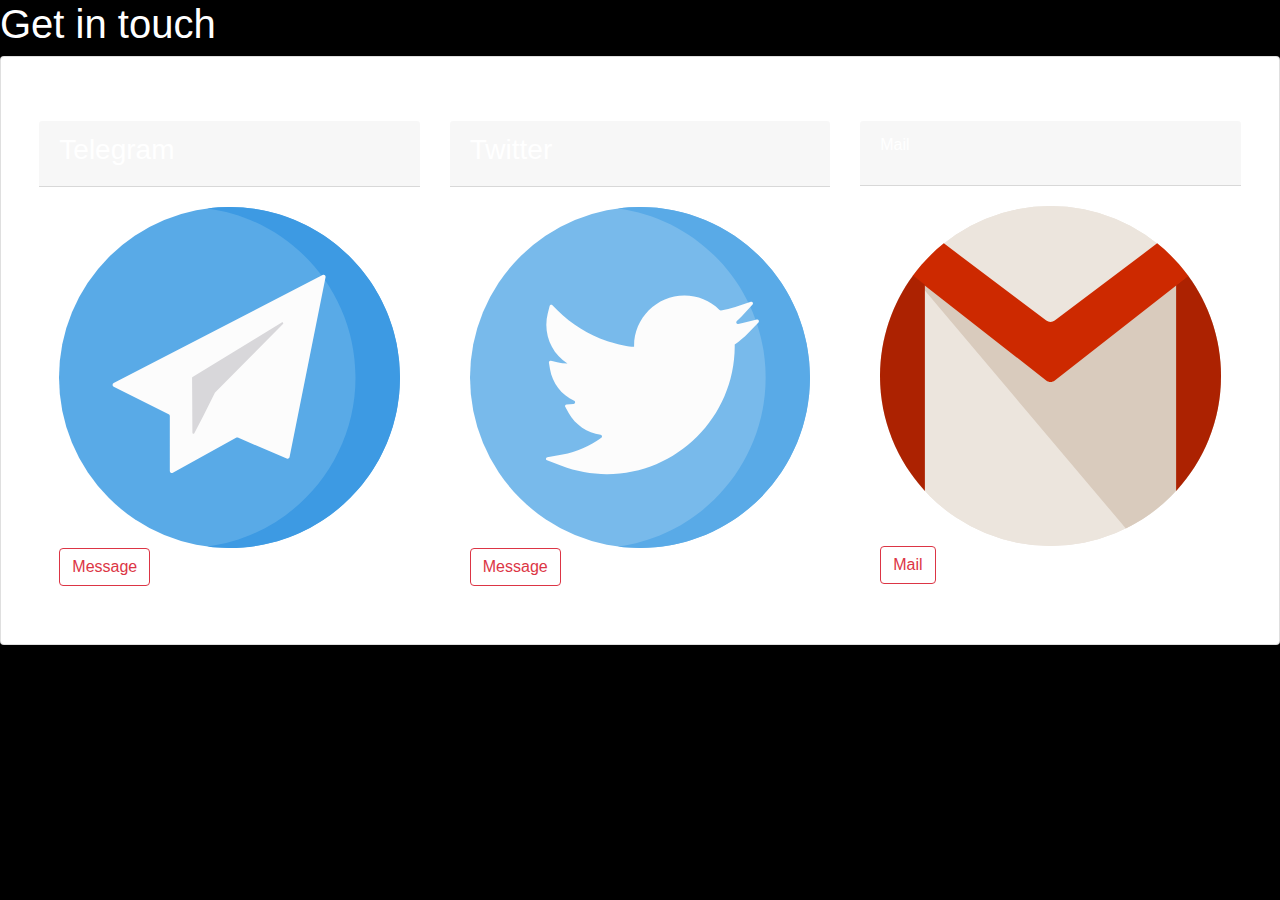
<file: contact.html>
<!DOCTYPE html>
<html lang="en" dir="ltr">
  <head>
    <meta charset="utf-8">
    <title>Contact</title>
    <!-- css sync -->
    <link rel="stylesheet" href="css/styles.css">
    <!-- bootstrap 4 implementation -->
    <link rel="stylesheet" href="https://maxcdn.bootstrapcdn.com/bootstrap/4.0.0/css/bootstrap.min.css" integrity="sha384-Gn5384xqQ1aoWXA+058RXPxPg6fy4IWvTNh0E263XmFcJlSAwiGgFAW/dAiS6JXm" crossorigin="anonymous">
  </head>
  <body class="contact-body">
    <h1 class="contact-touch">Get in touch</h1>
    <div class="card">
    <div class="row">

      <div class="col col-lg-4 col-md-6 col-sm-12">

          <div class="card-header">
            <h3>Telegram</h3>
          </div>
          <div class="card-body">
            <img class="contact-logo" src="images/telegram.svg" alt="Telegram logo"><br>
            <a type="button" class="btn btn-outline-danger" href="#">Message</a>
          </div>
      </div>

      <div class="col col-lg-4 col-md-6 col-sm-12">
        <div class="card-header">
          <h3>Twitter</h3>
        </div>
          <div class="card-body">
            <img class="contact-logo" src="images/twitter.svg" alt="Twitter logo"><br>
            <a type="button" class="btn btn-outline-danger" href="#">Message</a>
          </div>
      </div>

      <div class="col col-lg-4 col-md-12">
        <div class="card-header">
          <p>Mail</p>
          </div>
          <div class="card-body">
            <img class="contact-logo" src="images/gmail.svg" alt="Gmail logo"><br>
            <a  type="button" class="btn btn-outline-danger"  href="#">Mail</a>
          </div>

      </div>




      </div>

      </div>
    </div>
  </body>
</html>
</file>
<file: css/styles.css>
body {
  background-color: #000 !important;
  color: #fff !important;
  overflow-x: hidden;
}

html {
  scroll-behavior: smooth;
}

.notification {
  background-color: #eb0029;
  /* padding: 5px 0px; */
  padding: 5px;
  text-align: center;
  display: flex;
  justify-content: space-around;
  align-items: center;
  align-self: center;
}

.notification p {
  margin-top: 10px;

  color: #fff;
  text-decoration: none;
  
  /* font-weight: 600; */
}

.visit-btn {
  color: #fff;
  cursor: pointer;
  /* border-width: 1px; */
  border-style: solid;
  padding: 0px 30px;
  /* margin-top: 10px; */
  background-color: #000;
  border-radius: 5px;
  border-color: #000;
  font-size: 15px;
}

.visit-btn:hover {
  background-color: rgb(255, 255, 255);
  transition: all 0.3s ease-in-out;
  text-decoration: none;
}

/* custom scroll bar */

::-webkit-scrollbar {
  width: 10px;
}

::-webkit-scrollbar-track {
  box-shadow: inset 0 0 black;
  /* box-radius: 10px; */
}

::-webkit-scrollbar-thumb {
  background: #eb0029;
  border-radius: 8px;
}

::-webkit-scrollbar-thumb:hover {
  background: #fff;
}

/* #primary {
  margin-right: 4%;
  position: relative;
  background-color: #fff;
} */

#about-section {
  text-align: center;
}

.home-button {
  position: fixed;
  padding: 3% 0 0 93%;
}

.home-button:hover {
  background-image: url("images/user.png");
  /* display: block; */
}

.top_line {
  background-color: #eb0029;
  padding: 0.1rem;
  position: fixed;
  width: 100%;
}
.primary-left {
  text-align: center;
  margin: 13% 0 8% 0;
}
.primary-right {
  text-align: center;
  margin: 13% 0 8% 0;
}

.row {
  padding: 2% 5% 5%;
  /* background-color: #fff; */
}
.quote {
  /* width: 80%; */
  font-family: "Cookie";
  font-size: 3.2rem;
  line-height: 1.5;
}

.primary-line-img {
  text-align: center;
  opacity: 70%;
}
.primary-border {
  padding-top: 7%;
  text-align: center;
}

.first-greetings {
  font-size: 4rem;
  font-family: "Cookie";
}

.p_buttons {
  /* position: relative; */
  transition: 5s;
}

.p_buttons:hover {
  /* transform: scale(1.2); */
  border-radius: 10px;
  box-shadow: 0px 2px 30px 5px #ca8a8b;
}
.all_buttons {
  padding-top: 1.1rem;
}

.dragon {
  width: 60%;
  transition: 0.3s;
}

.dragon:hover {
  transform: scale(1.2);
}

/* about section css */

.user_image {
  image-rendering: auto;
  image-resolution: 80dpi;
  border-radius: 50%;
  height: 250px;
  border-width: 5px;
  border-style: outset;
  border-left-color: #eb0029;
  border-top-color: #eb0029;
  border-right-color: #fff;
  border-bottom-color: #fff;
  transition: 0.3s;
}
.user_image:hover {
  /* border-left-color: #ff005c;
  border-top-color: #ff005c;
  border-bottom-color: #f0c929;
  border-right-color: #f0c929; */
  /* transform: scale(1.1); */
  box-shadow: 5px 5px 40px 5px #fb3640;
}

.about_subhead {
  font-size: 3.7rem;
  padding: 4% 0;
  font-family: "Josefin Sans";
}

.about-short {
  margin: 0% 10% 3%;
  font-size: 1.5rem;
  font-family: "Jost";
}

.about-text {
  font-size: 1.5rem;
  text-align: center;
  padding: 0% 10% 8%;
  line-height: 2;
  font-family: Jost, sans-serif;
}

/* Skills section css ahead */

#skills {
}

.skills_subhead {
  padding: 4%;
  font-size: 3.7rem;
  text-align: center;
  font-family: "Josefin Sans";
}

.pro {
  color: #fb3640;
}

.sub-headings {
  font-size: 2.7rem;
  padding: 3% 0 5% 7%;
  font-family: "Questrial";
}

/* c++ Section */

.blocks {
  text-align: center;
  padding-left: 30%;
  padding-bottom: 5%;
}

.head {
  font-size: 2.7rem;
  text-align: left;
  height: 10px;
}

.left_logo {
  width: 17%;
  float: left;
  padding-right: 1.2rem;
}
.c_paragraph {
  font-size: 1.3rem;
  text-align: left;
  width: 70%;
  line-height: 2;
  font-family: Jost, sans-serif;
}

/* python section */

.right_logo {
  float: right;
  width: 165px;
  margin-right: 27%;
  padding-top: 3%;
}

.p_paragraph {
  font-size: 1.3em;
  text-align: left;
  width: 60%;
  line-height: 2;
  font-family: Jost, sans-serif;
}

/* Web development section */

.h_paragraph {
  font-size: 1.3em;
  text-align: left;
  width: 70%;
  line-height: 2;
  font-family: Jost, sans-serif;
}

/* Operating System section */

#os-section {
  /* background-color: #000;
  color: #fff; */
}

.sub-heading {
  padding: 5% 0 0% 7%;
  font-size: 3rem;
}

.row {
  padding: 5% 3% 3%;
}

.os-paragraph {
  font-size: 1.3em;
  text-align: left;
  width: 70%;
  margin-left: 20%;
  font-family: Jost, sans-serif;
  padding-bottom: 13%;
}

/* contact section */

.contact-div {
  border-top-left-radius: 1.5rem;
  border-top-right-radius: 1.5rem;
  background-color: #eb0029;
  padding: 7% 0;
  text-align: center;
}

.bottom_touch {
  font-size: 1.5rem;
  padding-bottom: 1%;
}

.mail {
  font-size: 1rem;
}

.proud {
  font-size: 2.5rem;
  font-family: "Cookie";
}

.under-dev {
  color: #f3bda1;
  font-size: 1rem;
}

.dotted-line {
  border-style: none;
  border-top: groove;
  border-width: 7px;
  border-color: grey;
  width: 30%;
  padding: 3% 0;
  transition-duration: 0.2s;
}

.dotted-line:hover {
  transform: scale(1.1);
}

/* Hobbies Section */

.hobb_subhead {
  padding: 4% 0 4% 0;
  text-align: center;
  font-size: 3.7rem;
  font-family: "Josefin Sans";
}

.photography {
  padding: 3% 0 0 7%;
  font-size: 2.7rem;
  font-family: "QUestrial";
}

.snaps-overload {
  padding-top: 4%;
  text-align: center;
}

.snaps {
  image-rendering: auto;
  image-resolution: 100dpi;
  transition: 1s;
  width: 93%;
  transition-duration: 0.3s;
  filter: grayscale(100%) opacity(97%);
  /* filter: opacity(70%); */
  border-style: groove;
  border-radius: 1rem;
  border-color: #eb0029;
  border-width: 4px;
  /* position: relative; */
  /* display: block; */
}

.snaps:hover {
  transform: scale(1.1);
  filter: drop-shadow(5px 3px 18px #fb3640) grayscale(0) opacity(100%);
  /* filter: opacity(100%); */
}

.picture-discription {
  padding-top: 1.5rem;
  transition: 1s;
  transition-duration: 0.7s;
  font-size: 1.4rem;
  font-family: "Oregano";
}

.picture-discription:hover {
  transform: scale(1.2);
}

/* .floating-text {
  opacity: 0;
        font-size: 40px;
        position: absolute;
        top: 0;
        left: 0;
        color: #1c87c9;
        background-color: rgba(200, 200, 200, 0.5);
        width: 300px;
        height: 300px;
        -webkit-transition: all 400ms ease-out;
        -moz-transition: all 400ms ease-out;
        -o-transition: all 400ms ease-out;
        -ms-transition: all 400ms ease-out;
        transition: all 400ms ease-out;
        text-align: center;

} */

.photography-quote {
  text-align: center;
  font-size: 3rem;
  font-family: "Cookie";
  padding: 7% 3% 5%;
}

.photography-journey {
  font-size: 2.7rem;
  text-align: center;
  padding-bottom: 1rem;
}

.photography-para {
  font-size: 1.5rem;
  line-height: 1.7;
  font-family: "Jost";
  padding-top: 3%;
}

.photography-row {
  border-style: outset;
  border-width: thin;
  border-color: #fb3640;
}

.camera {
  width: 60%;
  padding-bottom: 3%;
}

.photo-span {
  padding: 10% 0 2% 3%;
}

.head-photos {
  text-align: center;
  font-size: 3.4rem;
  padding: 5% 0 0 0;
  font-family: "Josefin Sans";
}
.getintouch {
  font-family: "Josefin Sans";
  font-size: 1.4rem;
}

/* Mobile version optimization */

@media (max-width: 1028px) {
  .blocks .left_logo {
    width: 28%;
    padding: 3% 0 0 1%;
  }
  .blocks .right_logo {
    width: 28%;
    padding: 5% 0 0 1%;
    margin: 0;
  }

  .c_paragraph {
    padding: 0;
    margin: 0;
    width: 95%;
  }

  .blocks {
    padding-top: 8%;
    padding-left: 5%;
  }

  .p_paragraph {
    padding: 0;
    margin: 0;
    width: 95%;
  }

  .h_paragraph {
    padding: 0;
    margin: 0;
    width: 95%;
  }

  .camera {
    width: 40%;
  }

  .primary-line-img {
    transform: rotate(90deg);
    padding: 0;
    margin: 0;
  }

  .photography-para {
    text-align: center;
  }

  .home-button {
    padding: 4% 3% 0 85%;
  }
}
</file>
